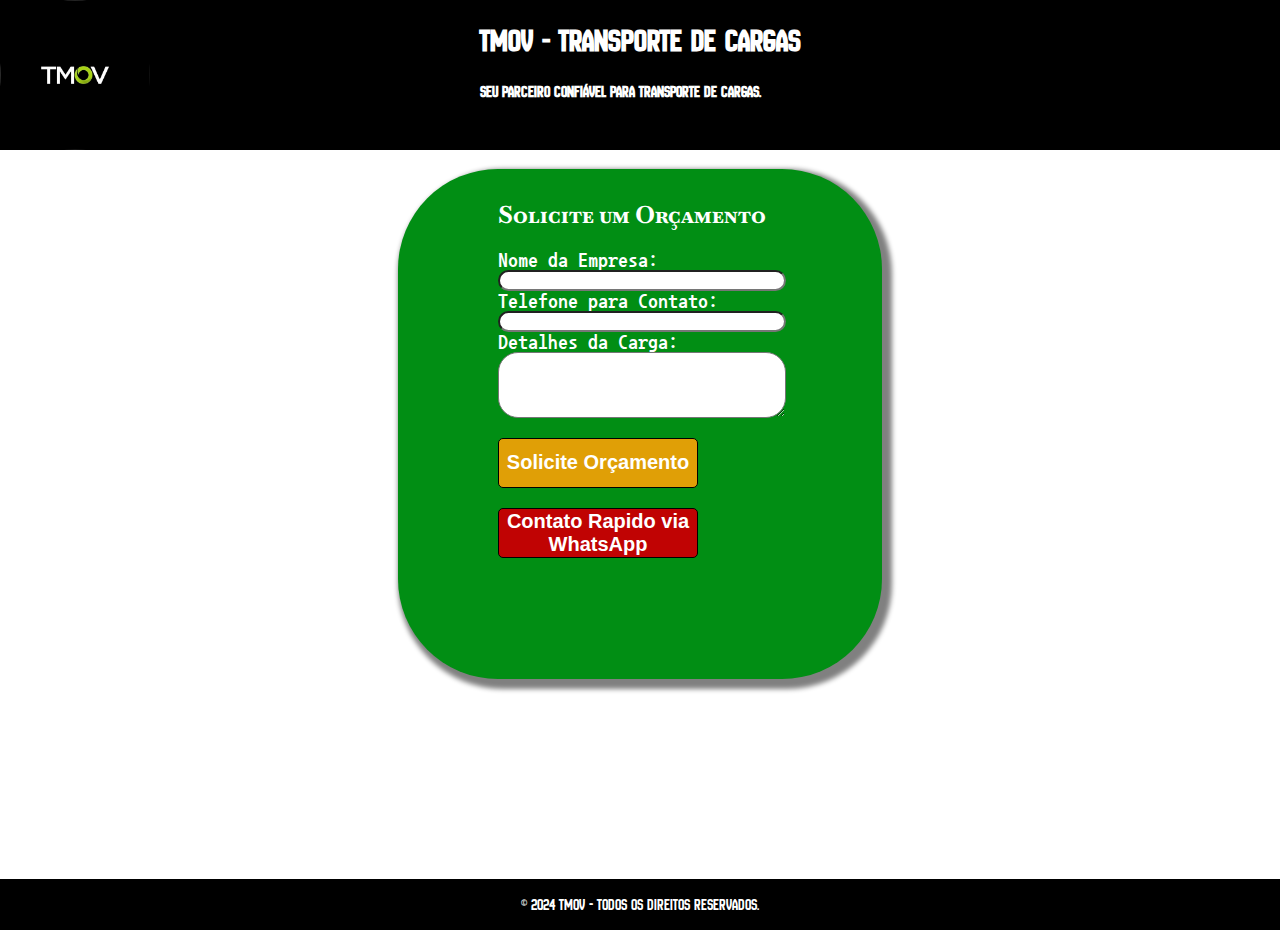
<file: index.html>
<!DOCTYPE html>
<html lang="pt-BR">
<head>
    <meta charset="UTF-8">
    <meta name="viewport" content="width=device-width, initial-scale=1.0">
    <title>Tmov - Transporte de Cargas</title>
    <link rel="preconnect" href="https://fonts.googleapis.com">
    <link rel="preconnect" href="https://fonts.gstatic.com" crossorigin>
    <link href="https://fonts.googleapis.com/css2?family=New+Amsterdam&display=swap" rel="stylesheet">
    <link rel="preconnect" href="https://fonts.googleapis.com">
    <link rel="preconnect" href="https://fonts.gstatic.com" crossorigin>
    <link href="https://fonts.googleapis.com/css2?family=Baskervville+SC&family=New+Amsterdam&display=swap" rel="stylesheet">
    <link rel="stylesheet" href="tmov.css">
    <link rel="preconnect" href="https://fonts.googleapis.com">
    <link rel="preconnect" href="https://fonts.gstatic.com" crossorigin>
    <link href="https://fonts.googleapis.com/css2?family=Baskervville+SC&family=Nanum+Gothic+Coding:wght@400;700&family=New+Amsterdam&display=swap" rel="stylesheet">
</head>
<body>
    <header class="headerlogo">
        <img class = "logo" src="./tmov.jpg" alt="logo">
        <div class ="centralizar"> 
            <h1>Tmov - Transporte de Cargas</h1>
            <p>Seu parceiro confiável para transporte de cargas.</p>
        </div>
    </header>
    <main>
        <section id="contact-form" class ="dados">
            <h2 class ="orcamentoh2">Solicite um Orçamento</h2>
            <form id="service-form" class ="dados2">
                <label for="company-name" class="dadoslabel">Nome da Empresa:</label>
                <input type="text" id="company-name" name="company-name" required class="dadosinput">
                
                <label for="contact-phone" class="dadoslabel">Telefone para Contato:</label>
                <input type="tel" id="contact-phone" name="contact-phone" required class="dadosinput">
                
                <label for="cargo-details" class="dadoslabel">Detalhes da Carga:</label>
                <textarea id="cargo-details" name="cargo-details" rows="4" required class="dadosinput"></textarea>
                
                <button type="submit" class="orcamento">Solicite Orçamento</button>
            </form>
            
            <div id="whatsapp-contact">
                <a href="https://wa.me/+554370707070?text=Olá, gostaria de solicitar um orçamento para transporte de carga." target="_blank">
                    <button type="button" class="whatsapp-button">Contato Rapido via WhatsApp</button>
                </a>
            </div>
        </section>
    </main>
    <footer class="rodape">
        <p>&copy; 2024 Tmov - Todos os direitos reservados.</p>
    </footer>
    <script src="script.js"></script>
</body>
</html>
</file>
<file: tmov.css>
body {
    margin: 0; 
    padding: 0; 
}

.logo{
        width: 150px;
        border-radius: 50%;
}

.headerlogo{
    display: flex;
    background-color: black;
    color: white;
    font-family: "New Amsterdam", sans-serif; /* muda a fonte */
    font-weight: bold; /* deixa em negrito */
    padding-right: 150px; 

}   
    
    
.centralizar {
    margin-left: auto;
    margin-right: auto;
}

.dados {
    background-color: rgb(1, 142, 20); /* altera cor do fundo */
    font-family: "Nanum Gothic Coding", monospace; 
    width: 30%; /* aumenta a largura */
    height: 500px; /* aumenta a altura */
    margin-left: auto; /* espaçamento para fora do elemento */
    margin-right: auto; /* centraliza para a direita */
    border-radius: 100px; /* arredonda a borda */
    padding-left: 100px;  /* se move para a esquerda com a borda */
    padding-top: 10px; /* se move com a borda para cima (só que o espaço vai para baixo) */
    margin-bottom: 200px;
    margin-top: 19px; /* espaçamento para cima */
    color: rgb(255, 255, 255);
    box-shadow: 5px 5px 5px 5px gray
}

.dados2 {
    display: flex; /* Deixa todo os elementos em uma linha */
    flex-direction: column; /* ele faz coluna com ás linha */
    width: 75%; /* aumenta a largura */
    
}

.rodape {
    display: flex;
    font-family: "New Amsterdam", sans-serif;
    background-color: black;
    color: white;
    align-items: center; /* align items alinha verticalmente, fica no meio do elemento */
    justify-content: center; /* justify-comente alinha orizontalmente, alinha para o meio */
    
}

.whatsapp-button {
    background-color: rgb(192, 3, 3);
    margin-top: 20px;
    border-radius: 5px;
    width: 200px;
    height: 50px;
    border: 1.8px solid black;
    font-weight: bold;
    color: white;
    font-size: 20px;
    
}

.orcamento {
    background-color: rgb(224, 159, 6);
    margin-top: 20px;
    border-radius: 5px;
    width: 200px;
    height: 50px;
    border: 1.8px solid black;
    font-weight: bold;
    color: white;
    font-size: 20px;
}

.orcamentoh2 {
    font-family: "Baskervville SC", serif;

}

.dadoslabel {
    font-weight: bold;
    font-size: 20px; /* aumenta o tamanho da letra */ 
}

.dadosinput {
    border-radius: 20px;
    padding-left: 15px;
}
</file>
